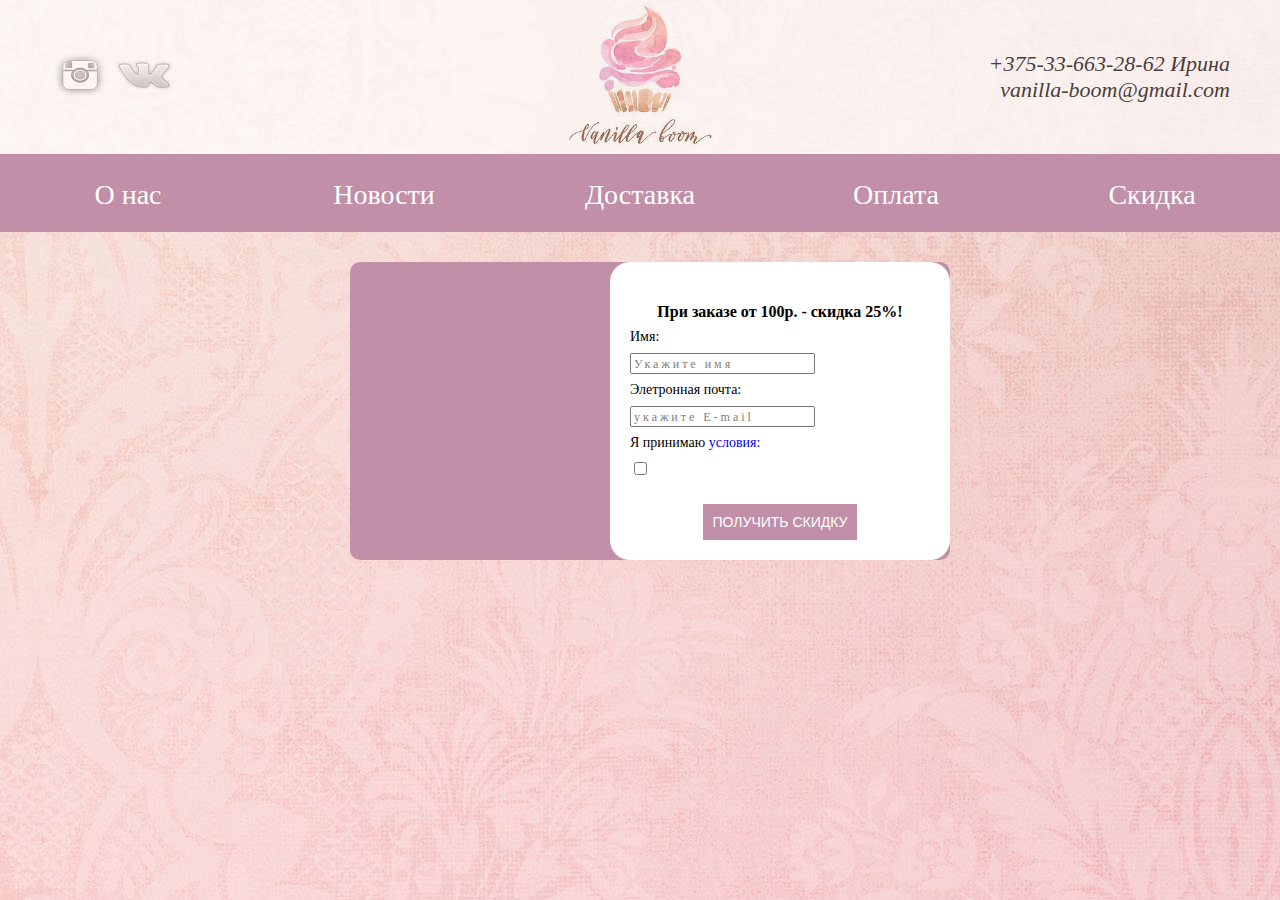
<file: form/index.html>
﻿<!doctype html>
<html lang = "ru">
<head>
	<meta charset = "UTF-8">
	<title>Скидка!!!</title> 
	<link rel = "stylesheet" href = "reset.css">
	<link rel = "stylesheet" href = "style.css">
	<link rel = "shortshortcut  icon" href = "image/favicon.ico" type = "image/x-icon">
</head>
<body>
<header>
		<div class="picture">
			<a href="https://www.instagram.com/" target="_blank">
				<img src="image/inst.png" alt="" title="Instagarm" class="pic">
			</a>
			<a href="https://vk.com/" target="_blank">
				<img src="image/vk.png" alt="" title="Vk" class="pic">
			</a>
		</div>
		<div class="logo">
		<a href="#">
		<img src="image/logo.jpg" alt="" title="Логотип" >
		</a>
		</div>
		<div class="contacts">
			<p class="cont">+375-33-663-28-62 Ирина</p>
			<p class="cont">vanilla-boom@gmail.com</p>
		</div>
	</header>
	<ul class="menu">
		<li>
			<a href="#">О нас</a>
		</li>
		<li>
			<a href="#">Новости</a>
		</li>
		<li>
			<a href="#">Доставка</a>
		</li>
		<li>
			<a href="#">Оплата</a>
		</li>
		<li>
			<a href="#">Скидка</a>
		</li>
	</ul>
<section>
	<form name = "MyForm" method = ""action ="">
	<h1>При заказе от 100р. - скидка 25%!</h1>
	<div>
	<label for="myname">Имя: </label>
	<input type ="text" name="myname" id="myname" placeholder="Укажите имя" required>
	</div>
	<label for="email">Элетронная почта:  </label>
	<input type ="email" name="email" id="email" placeholder="укажите E-mail" required>
	<div>
	</div>
	<label for="mycheckbox">Я принимаю <a href = "#">условия:</a> </label>
	<input type="checkbox" name="mycheckbox" id="mycheckbox" value="123">
	<button type="submit">Получить скидку</button>
	</form>
</section>
</body>
</html>
</file>
<file: form/style.css>
﻿body {
	background-image:url("image/fon.jpg");
	background-repeat:no-repeat;
	background-attachment: fixed; /*Делает фоновое изображение элемента неподвижным*/
}

/* Header */
header {
	display: flex;
	flex-direction: row; /*Значение по умолчанию, слева направо*/
	background: white;
	opacity: 0.7;
	align-items: center; /*Блоки стоят по центру поперечной оси.*/
}

header div {
	width: 33%;
}

.logo {
	text-align: center;
}

header .logo img {
	width: 70%;
}

.contacts{
	text-align: right;
	margin: 50px;
	font-family:PalatinoLinotype;
	font-weight: normal;
	font-size:22px;
	font-style:italic;
}

.picture {
	margin: 50px;
}

.pic:hover {
	box-shadow: 0px 0px 15px 10px #c18fa8; /*тень при наведении*/ 

}
@media only screen and (max-width: 800px) {
    header {
		flex-direction: column;
	}
	header div {
		width: 100%;
	}

	.logo img {
		width: 30%;
		min-width: 200px;
	}

	.contacts{
		order: 2; /*Порядок следования*/
		text-align: center;
		margin: 10px;
	}

	.picture{
		order: 1;
		text-align: center;
		margin: 10px;
	}
}
/* End Header */

/* Menu */
.menu {
	list-style: none;
	padding-left: 0;
	display: flex;
	
}
.menu li {
	width: 20%;
	text-align: center;
	background-color: #c18fa8;
	font-size: 20px;
	/* padding: 20px; */
}

.menu li a {
	color: white;
	display:block;
	padding: 20px;	
	border-top: 4px solid transparent;
	font-family:Amatic SC;
	font-weight: normal;
	font-size:28px;
}

.menu li a:hover {
	color: #f7d6e6;
	border-top-color:#f7d6e6;
}

@media only screen and (max-width: 800px) {
	.menu{
		flex-direction: column;
	}
	.menu li {
		width: 100%;
	}
	.menu li a:hover {
		border-top-color: transparent;
	}
}


@font-face {
	font-family: “Amatic SC”;
	src:url(‘fonts/AmaticSC-Regular.ttf’);
}
section {
	width:600px;
	background:#c18fa8;
	border-radius:10px;
	margin-top:30px;
	margin-right:10px;
	margin-left:350px;
}
section:after {
	content: "";
	display:block;
	clear:both;
}
form {
	background:white;
	float:right;
	width:300px;
	padding:20px;
	border-radius:20px;
	color:#000;
}
h1 {
	font-size:16px;
	margin-top:20px;
	text-align:center;
}
label {
	display:block;
	margin:8px 0;
	font:14px Verdana;
}
input [type="text"], input [type="email"] {
	border-width:0;
	width:94%;
	padding:3%;
	background:white;
}
::-webkit-input-placeholder {
	font:12px Verdana;
	color:grey;
	letter-spacing:3px;
}
:focus::-webkit-input-placeholder{
	color:transparent;
}
button {
	padding:10px;
	border-width:0;
	display:block;
	margin:25px auto 0;
	background:#c18fa8;
	color:white;
	font-size:14px;
	outline:none;
	text-transform: uppercase;
}
button:hover {
	box-shadow: 2px 2px 2px #aaa;
}
a {
	text-decoration:1px pink solid;
}
@media only screen and (max-width: 800px) {
	section {
	margin-left:60px;
	}
}
</file>
